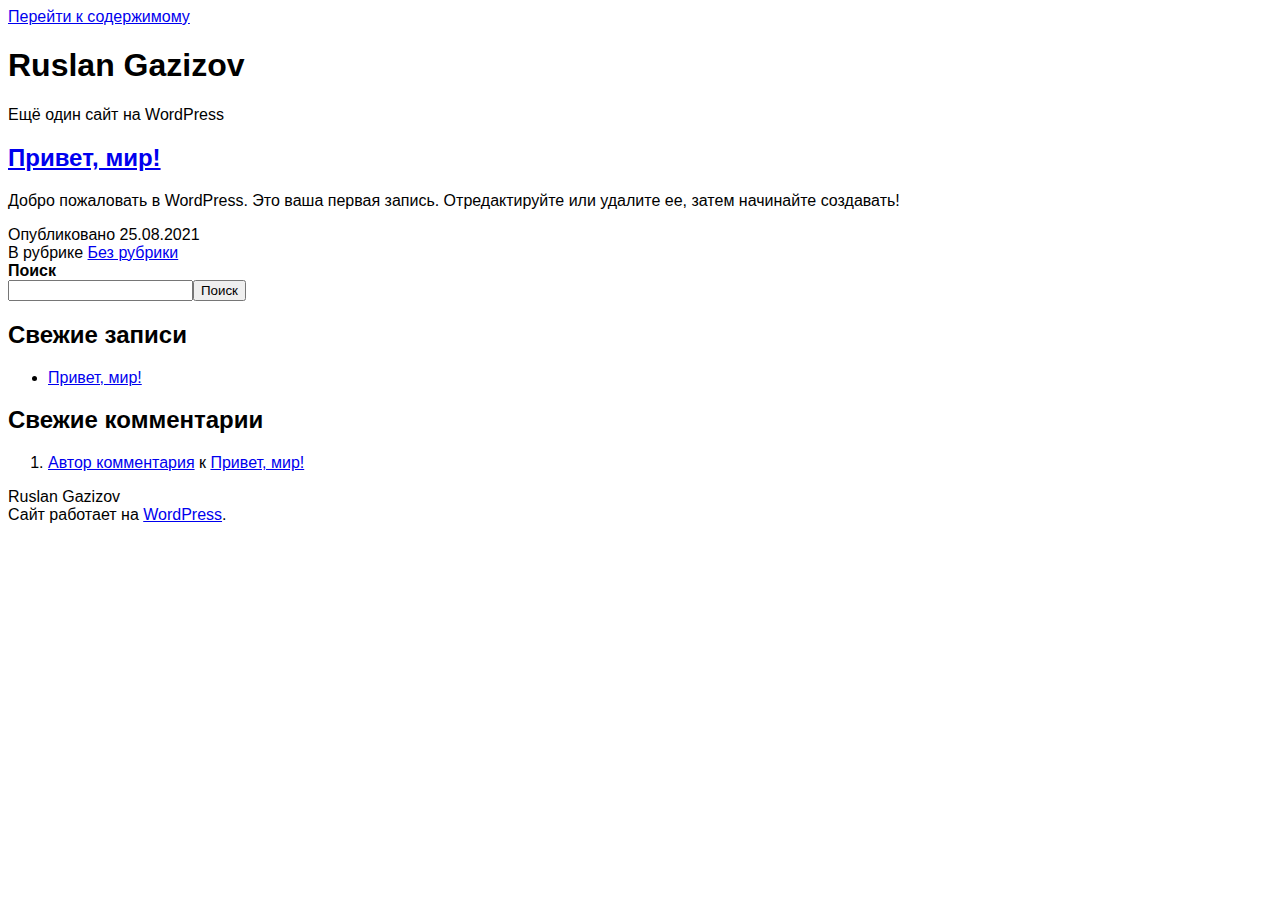
<file: index.html>
<!DOCTYPE html>
<html lang="ru-RU">
<head>
	<meta charset="UTF-8">
	<meta name="viewport" content="width=device-width, initial-scale=1">
	<title>Ruslan Gazizov &#8212; Ещё один сайт на WordPress</title>
<meta name="robots" content="max-image-preview:large">
<link rel="dns-prefetch" href="//s.w.org">
<link rel="alternate" type="application/rss+xml" title="Ruslan Gazizov &raquo; Лента" href="https://ruslangazizov.me/feed/">
<link rel="alternate" type="application/rss+xml" title="Ruslan Gazizov &raquo; Лента комментариев" href="https://ruslangazizov.me/comments/feed/">
		<script>
			window._wpemojiSettings = {"baseUrl":"https:\/\/s.w.org\/images\/core\/emoji\/13.1.0\/72x72\/","ext":".png","svgUrl":"https:\/\/s.w.org\/images\/core\/emoji\/13.1.0\/svg\/","svgExt":".svg","source":{"concatemoji":"https:\/\/ruslangazizov.me\/wp-includes\/js\/wp-emoji-release.min.js?ver=5.8"}};
			!function(e,a,t){var n,r,o,i=a.createElement("canvas"),p=i.getContext&&i.getContext("2d");function s(e,t){var a=String.fromCharCode;p.clearRect(0,0,i.width,i.height),p.fillText(a.apply(this,e),0,0);e=i.toDataURL();return p.clearRect(0,0,i.width,i.height),p.fillText(a.apply(this,t),0,0),e===i.toDataURL()}function c(e){var t=a.createElement("script");t.src=e,t.defer=t.type="text/javascript",a.getElementsByTagName("head")[0].appendChild(t)}for(o=Array("flag","emoji"),t.supports={everything:!0,everythingExceptFlag:!0},r=0;r<o.length;r++)t.supports[o[r]]=function(e){if(!p||!p.fillText)return!1;switch(p.textBaseline="top",p.font="600 32px Arial",e){case"flag":return s([127987,65039,8205,9895,65039],[127987,65039,8203,9895,65039])?!1:!s([55356,56826,55356,56819],[55356,56826,8203,55356,56819])&&!s([55356,57332,56128,56423,56128,56418,56128,56421,56128,56430,56128,56423,56128,56447],[55356,57332,8203,56128,56423,8203,56128,56418,8203,56128,56421,8203,56128,56430,8203,56128,56423,8203,56128,56447]);case"emoji":return!s([10084,65039,8205,55357,56613],[10084,65039,8203,55357,56613])}return!1}(o[r]),t.supports.everything=t.supports.everything&&t.supports[o[r]],"flag"!==o[r]&&(t.supports.everythingExceptFlag=t.supports.everythingExceptFlag&&t.supports[o[r]]);t.supports.everythingExceptFlag=t.supports.everythingExceptFlag&&!t.supports.flag,t.DOMReady=!1,t.readyCallback=function(){t.DOMReady=!0},t.supports.everything||(n=function(){t.readyCallback()},a.addEventListener?(a.addEventListener("DOMContentLoaded",n,!1),e.addEventListener("load",n,!1)):(e.attachEvent("onload",n),a.attachEvent("onreadystatechange",function(){"complete"===a.readyState&&t.readyCallback()})),(n=t.source||{}).concatemoji?c(n.concatemoji):n.wpemoji&&n.twemoji&&(c(n.twemoji),c(n.wpemoji)))}(window,document,window._wpemojiSettings);
		</script>
		<style>img.wp-smiley,
img.emoji {
	display: inline !important;
	border: none !important;
	box-shadow: none !important;
	height: 1em !important;
	width: 1em !important;
	margin: 0 .07em !important;
	vertical-align: -0.1em !important;
	background: none !important;
	padding: 0 !important;
}</style>
	<link rel="stylesheet" id="wp-block-library-css" href="https://ruslangazizov.me/wp-includes/css/dist/block-library/style.min.css?ver=5.8" media="all">
<style id="wp-block-library-theme-inline-css">#start-resizable-editor-section{display:none}.wp-block-audio figcaption{color:#555;font-size:13px;text-align:center}.is-dark-theme .wp-block-audio figcaption{color:hsla(0,0%,100%,.65)}.wp-block-code{font-family:Menlo,Consolas,monaco,monospace;color:#1e1e1e;padding:.8em 1em;border:1px solid #ddd;border-radius:4px}.wp-block-embed figcaption{color:#555;font-size:13px;text-align:center}.is-dark-theme .wp-block-embed figcaption{color:hsla(0,0%,100%,.65)}.blocks-gallery-caption{color:#555;font-size:13px;text-align:center}.is-dark-theme .blocks-gallery-caption{color:hsla(0,0%,100%,.65)}.wp-block-image figcaption{color:#555;font-size:13px;text-align:center}.is-dark-theme .wp-block-image figcaption{color:hsla(0,0%,100%,.65)}.wp-block-pullquote{border-top:4px solid;border-bottom:4px solid;margin-bottom:1.75em;color:currentColor}.wp-block-pullquote__citation,.wp-block-pullquote cite,.wp-block-pullquote footer{color:currentColor;text-transform:uppercase;font-size:.8125em;font-style:normal}.wp-block-quote{border-left:.25em solid;margin:0 0 1.75em;padding-left:1em}.wp-block-quote cite,.wp-block-quote footer{color:currentColor;font-size:.8125em;position:relative;font-style:normal}.wp-block-quote.has-text-align-right{border-left:none;border-right:.25em solid;padding-left:0;padding-right:1em}.wp-block-quote.has-text-align-center{border:none;padding-left:0}.wp-block-quote.is-large,.wp-block-quote.is-style-large{border:none}.wp-block-search .wp-block-search__label{font-weight:700}.wp-block-group.has-background{padding:1.25em 2.375em;margin-top:0;margin-bottom:0}.wp-block-separator{border:none;border-bottom:2px solid;margin-left:auto;margin-right:auto;opacity:.4}.wp-block-separator:not(.is-style-wide):not(.is-style-dots){width:100px}.wp-block-separator.has-background:not(.is-style-dots){border-bottom:none;height:1px}.wp-block-separator.has-background:not(.is-style-wide):not(.is-style-dots){height:2px}.wp-block-table thead{border-bottom:3px solid}.wp-block-table tfoot{border-top:3px solid}.wp-block-table td,.wp-block-table th{padding:.5em;border:1px solid;word-break:normal}.wp-block-table figcaption{color:#555;font-size:13px;text-align:center}.is-dark-theme .wp-block-table figcaption{color:hsla(0,0%,100%,.65)}.wp-block-video figcaption{color:#555;font-size:13px;text-align:center}.is-dark-theme .wp-block-video figcaption{color:hsla(0,0%,100%,.65)}.wp-block-template-part.has-background{padding:1.25em 2.375em;margin-top:0;margin-bottom:0}#end-resizable-editor-section{display:none}</style>
<link rel="stylesheet" id="twenty-twenty-one-style-css" href="https://ruslangazizov.me/wp-content/themes/twentytwentyone/style.css?ver=1.4" media="all">
<style id="twenty-twenty-one-style-inline-css">body,input,textarea,button,.button,.faux-button,.wp-block-button__link,.wp-block-file__button,.has-drop-cap:not(:focus)::first-letter,.has-drop-cap:not(:focus)::first-letter,.entry-content .wp-block-archives,.entry-content .wp-block-categories,.entry-content .wp-block-cover-image,.entry-content .wp-block-latest-comments,.entry-content .wp-block-latest-posts,.entry-content .wp-block-pullquote,.entry-content .wp-block-quote.is-large,.entry-content .wp-block-quote.is-style-large,.entry-content .wp-block-archives *,.entry-content .wp-block-categories *,.entry-content .wp-block-latest-posts *,.entry-content .wp-block-latest-comments *,.entry-content p,.entry-content ol,.entry-content ul,.entry-content dl,.entry-content dt,.entry-content cite,.entry-content figcaption,.entry-content .wp-caption-text,.comment-content p,.comment-content ol,.comment-content ul,.comment-content dl,.comment-content dt,.comment-content cite,.comment-content figcaption,.comment-content .wp-caption-text,.widget_text p,.widget_text ol,.widget_text ul,.widget_text dl,.widget_text dt,.widget-content .rssSummary,.widget-content cite,.widget-content figcaption,.widget-content .wp-caption-text { font-family: 'Helvetica Neue',Helvetica,'Segoe UI',Arial,sans-serif; }</style>
<link rel="stylesheet" id="twenty-twenty-one-print-style-css" href="https://ruslangazizov.me/wp-content/themes/twentytwentyone/assets/css/print.css?ver=1.4" media="print">
<link rel="https://api.w.org/" href="https://ruslangazizov.me/wp-json/">
<link rel="EditURI" type="application/rsd+xml" title="RSD" href="https://ruslangazizov.me/xmlrpc.php?rsd">
<link rel="wlwmanifest" type="application/wlwmanifest+xml" href="https://ruslangazizov.me/wp-includes/wlwmanifest.xml"> 
<meta name="generator" content="WordPress 5.8">
</head>

<body class="home blog wp-embed-responsive is-light-theme no-js hfeed">
<div id="page" class="site">
	<a class="skip-link screen-reader-text" href="#content">Перейти к содержимому</a>

	
<header id="masthead" class="site-header has-title-and-tagline" role="banner">

	

<div class="site-branding">

	
						<h1 class="site-title">Ruslan Gazizov</h1>
			
			<p class="site-description">
			Ещё один сайт на WordPress		</p>
	</div>
<!-- .site-branding -->
	

</header><!-- #masthead -->

	<div id="content" class="site-content">
		<div id="primary" class="content-area">
			<main id="main" class="site-main" role="main">



<article id="post-1" class="post-1 post type-post status-publish format-standard hentry category-1 entry">

	
<header class="entry-header">
	<h2 class="entry-title default-max-width"><a href="https://ruslangazizov.me/2021/08/25/%d0%bf%d1%80%d0%b8%d0%b2%d0%b5%d1%82-%d0%bc%d0%b8%d1%80/">Привет, мир!</a></h2></header><!-- .entry-header -->

	<div class="entry-content">
		<p>Добро пожаловать в WordPress. Это ваша первая запись. Отредактируйте или удалите ее, затем начинайте создавать!</p>
	</div>
<!-- .entry-content -->

	<footer class="entry-footer default-max-width">
		<span class="posted-on">Опубликовано <time class="entry-date published updated" datetime="2021-08-25T14:28:25+03:00">25.08.2021</time></span><div class="post-taxonomies"><span class="cat-links">В рубрике <a href="https://ruslangazizov.me/category/%d0%b1%d0%b5%d0%b7-%d1%80%d1%83%d0%b1%d1%80%d0%b8%d0%ba%d0%b8/" rel="category tag">Без рубрики</a> </span></div>	</footer><!-- .entry-footer -->
</article><!-- #post-${ID} -->
			</main><!-- #main -->
		</div>
<!-- #primary -->
	</div>
<!-- #content -->

	
	<aside class="widget-area">
		<section id="block-2" class="widget widget_block widget_search"><form role="search" method="get" action="https://ruslangazizov.me/" class="wp-block-search__button-outside wp-block-search__text-button wp-block-search">
<label for="wp-block-search__input-1" class="wp-block-search__label">Поиск</label><div class="wp-block-search__inside-wrapper">
<input type="search" id="wp-block-search__input-1" class="wp-block-search__input" name="s" value="" placeholder="" required><button type="submit" class="wp-block-search__button ">Поиск</button>
</div>
</form></section><section id="block-3" class="widget widget_block"><div class="wp-block-group"><div class="wp-block-group__inner-container">
<h2>Свежие записи</h2>
<ul class="wp-block-latest-posts__list wp-block-latest-posts">
<li><a href="https://ruslangazizov.me/2021/08/25/%d0%bf%d1%80%d0%b8%d0%b2%d0%b5%d1%82-%d0%bc%d0%b8%d1%80/">Привет, мир!</a></li>
</ul>
</div></div></section><section id="block-4" class="widget widget_block"><div class="wp-block-group"><div class="wp-block-group__inner-container">
<h2>Свежие комментарии</h2>
<ol class="wp-block-latest-comments"><li class="wp-block-latest-comments__comment"><article><footer class="wp-block-latest-comments__comment-meta"><a class="wp-block-latest-comments__comment-author" href="https://wordpress.org/">Автор комментария</a> к <a class="wp-block-latest-comments__comment-link" href="https://ruslangazizov.me/2021/08/25/%d0%bf%d1%80%d0%b8%d0%b2%d0%b5%d1%82-%d0%bc%d0%b8%d1%80/#comment-1">Привет, мир!</a></footer></article></li></ol>
</div></div></section>	</aside><!-- .widget-area -->


	<footer id="colophon" class="site-footer" role="contentinfo">

				<div class="site-info">
			<div class="site-name">
																						Ruslan Gazizov																		</div>
<!-- .site-name -->
			<div class="powered-by">
				Сайт работает на <a href="https://ru.wordpress.org/">WordPress</a>.			</div>
<!-- .powered-by -->

		</div>
<!-- .site-info -->
	</footer><!-- #colophon -->

</div>
<!-- #page -->

<script>document.body.classList.remove("no-js");</script>	<script>
	if ( -1 !== navigator.userAgent.indexOf( 'MSIE' ) || -1 !== navigator.appVersion.indexOf( 'Trident/' ) ) {
		document.body.classList.add( 'is-IE' );
	}
	</script>
	<script id="twenty-twenty-one-ie11-polyfills-js-after">
( Element.prototype.matches && Element.prototype.closest && window.NodeList && NodeList.prototype.forEach ) || document.write( '<script src="https://ruslangazizov.me/wp-content/themes/twentytwentyone/assets/js/polyfills.js?ver=1.4"><\/scr' + 'ipt>' );
</script>
<script src="https://ruslangazizov.me/wp-content/themes/twentytwentyone/assets/js/responsive-embeds.js?ver=1.4" id="twenty-twenty-one-responsive-embeds-script-js"></script>
<script src="https://ruslangazizov.me/wp-includes/js/wp-embed.min.js?ver=5.8" id="wp-embed-js"></script>
	<script>
	/(trident|msie)/i.test(navigator.userAgent)&&document.getElementById&&window.addEventListener&&window.addEventListener("hashchange",(function(){var t,e=location.hash.substring(1);/^[A-z0-9_-]+$/.test(e)&&(t=document.getElementById(e))&&(/^(?:a|select|input|button|textarea)$/i.test(t.tagName)||(t.tabIndex=-1),t.focus())}),!1);
	</script>
	
</body>
</html>
</file>
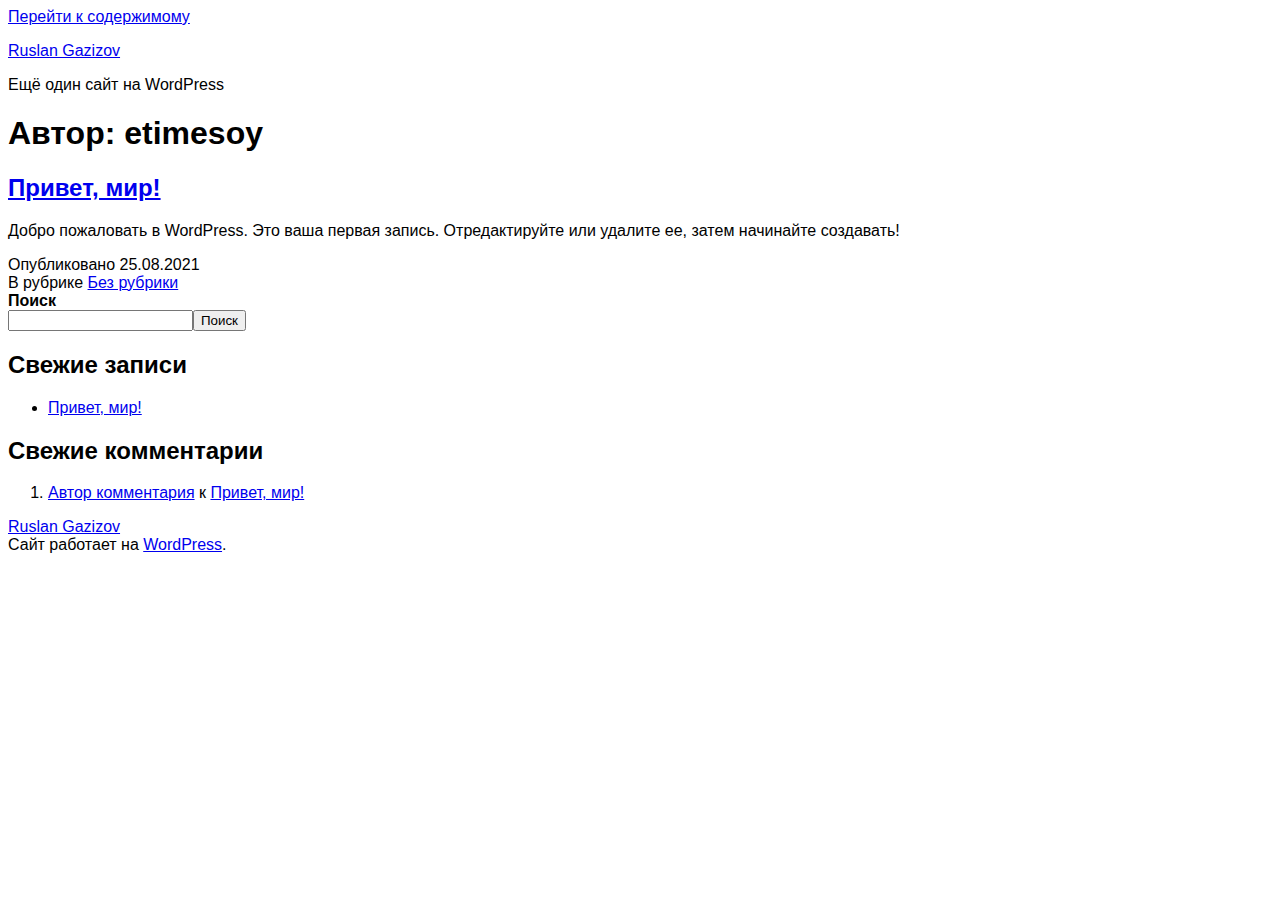
<file: author/etimesoy/index.html>
<!DOCTYPE html>
<html lang="ru-RU">
<head>
	<meta charset="UTF-8">
	<meta name="viewport" content="width=device-width, initial-scale=1">
	<title>etimesoy &#8212; Ruslan Gazizov</title>
<meta name="robots" content="max-image-preview:large">
<link rel="dns-prefetch" href="//s.w.org">
<link rel="alternate" type="application/rss+xml" title="Ruslan Gazizov &raquo; Лента" href="https://ruslangazizov.me/feed/">
<link rel="alternate" type="application/rss+xml" title="Ruslan Gazizov &raquo; Лента комментариев" href="https://ruslangazizov.me/comments/feed/">
<link rel="alternate" type="application/rss+xml" title="Ruslan Gazizov &raquo; Лента записей автора etimesoy" href="https://ruslangazizov.me/author/etimesoy/feed/">
		<script>
			window._wpemojiSettings = {"baseUrl":"https:\/\/s.w.org\/images\/core\/emoji\/13.1.0\/72x72\/","ext":".png","svgUrl":"https:\/\/s.w.org\/images\/core\/emoji\/13.1.0\/svg\/","svgExt":".svg","source":{"concatemoji":"https:\/\/ruslangazizov.me\/wp-includes\/js\/wp-emoji-release.min.js?ver=5.8"}};
			!function(e,a,t){var n,r,o,i=a.createElement("canvas"),p=i.getContext&&i.getContext("2d");function s(e,t){var a=String.fromCharCode;p.clearRect(0,0,i.width,i.height),p.fillText(a.apply(this,e),0,0);e=i.toDataURL();return p.clearRect(0,0,i.width,i.height),p.fillText(a.apply(this,t),0,0),e===i.toDataURL()}function c(e){var t=a.createElement("script");t.src=e,t.defer=t.type="text/javascript",a.getElementsByTagName("head")[0].appendChild(t)}for(o=Array("flag","emoji"),t.supports={everything:!0,everythingExceptFlag:!0},r=0;r<o.length;r++)t.supports[o[r]]=function(e){if(!p||!p.fillText)return!1;switch(p.textBaseline="top",p.font="600 32px Arial",e){case"flag":return s([127987,65039,8205,9895,65039],[127987,65039,8203,9895,65039])?!1:!s([55356,56826,55356,56819],[55356,56826,8203,55356,56819])&&!s([55356,57332,56128,56423,56128,56418,56128,56421,56128,56430,56128,56423,56128,56447],[55356,57332,8203,56128,56423,8203,56128,56418,8203,56128,56421,8203,56128,56430,8203,56128,56423,8203,56128,56447]);case"emoji":return!s([10084,65039,8205,55357,56613],[10084,65039,8203,55357,56613])}return!1}(o[r]),t.supports.everything=t.supports.everything&&t.supports[o[r]],"flag"!==o[r]&&(t.supports.everythingExceptFlag=t.supports.everythingExceptFlag&&t.supports[o[r]]);t.supports.everythingExceptFlag=t.supports.everythingExceptFlag&&!t.supports.flag,t.DOMReady=!1,t.readyCallback=function(){t.DOMReady=!0},t.supports.everything||(n=function(){t.readyCallback()},a.addEventListener?(a.addEventListener("DOMContentLoaded",n,!1),e.addEventListener("load",n,!1)):(e.attachEvent("onload",n),a.attachEvent("onreadystatechange",function(){"complete"===a.readyState&&t.readyCallback()})),(n=t.source||{}).concatemoji?c(n.concatemoji):n.wpemoji&&n.twemoji&&(c(n.twemoji),c(n.wpemoji)))}(window,document,window._wpemojiSettings);
		</script>
		<style>img.wp-smiley,
img.emoji {
	display: inline !important;
	border: none !important;
	box-shadow: none !important;
	height: 1em !important;
	width: 1em !important;
	margin: 0 .07em !important;
	vertical-align: -0.1em !important;
	background: none !important;
	padding: 0 !important;
}</style>
	<link rel="stylesheet" id="wp-block-library-css" href="https://ruslangazizov.me/wp-includes/css/dist/block-library/style.min.css?ver=5.8" media="all">
<style id="wp-block-library-theme-inline-css">#start-resizable-editor-section{display:none}.wp-block-audio figcaption{color:#555;font-size:13px;text-align:center}.is-dark-theme .wp-block-audio figcaption{color:hsla(0,0%,100%,.65)}.wp-block-code{font-family:Menlo,Consolas,monaco,monospace;color:#1e1e1e;padding:.8em 1em;border:1px solid #ddd;border-radius:4px}.wp-block-embed figcaption{color:#555;font-size:13px;text-align:center}.is-dark-theme .wp-block-embed figcaption{color:hsla(0,0%,100%,.65)}.blocks-gallery-caption{color:#555;font-size:13px;text-align:center}.is-dark-theme .blocks-gallery-caption{color:hsla(0,0%,100%,.65)}.wp-block-image figcaption{color:#555;font-size:13px;text-align:center}.is-dark-theme .wp-block-image figcaption{color:hsla(0,0%,100%,.65)}.wp-block-pullquote{border-top:4px solid;border-bottom:4px solid;margin-bottom:1.75em;color:currentColor}.wp-block-pullquote__citation,.wp-block-pullquote cite,.wp-block-pullquote footer{color:currentColor;text-transform:uppercase;font-size:.8125em;font-style:normal}.wp-block-quote{border-left:.25em solid;margin:0 0 1.75em;padding-left:1em}.wp-block-quote cite,.wp-block-quote footer{color:currentColor;font-size:.8125em;position:relative;font-style:normal}.wp-block-quote.has-text-align-right{border-left:none;border-right:.25em solid;padding-left:0;padding-right:1em}.wp-block-quote.has-text-align-center{border:none;padding-left:0}.wp-block-quote.is-large,.wp-block-quote.is-style-large{border:none}.wp-block-search .wp-block-search__label{font-weight:700}.wp-block-group.has-background{padding:1.25em 2.375em;margin-top:0;margin-bottom:0}.wp-block-separator{border:none;border-bottom:2px solid;margin-left:auto;margin-right:auto;opacity:.4}.wp-block-separator:not(.is-style-wide):not(.is-style-dots){width:100px}.wp-block-separator.has-background:not(.is-style-dots){border-bottom:none;height:1px}.wp-block-separator.has-background:not(.is-style-wide):not(.is-style-dots){height:2px}.wp-block-table thead{border-bottom:3px solid}.wp-block-table tfoot{border-top:3px solid}.wp-block-table td,.wp-block-table th{padding:.5em;border:1px solid;word-break:normal}.wp-block-table figcaption{color:#555;font-size:13px;text-align:center}.is-dark-theme .wp-block-table figcaption{color:hsla(0,0%,100%,.65)}.wp-block-video figcaption{color:#555;font-size:13px;text-align:center}.is-dark-theme .wp-block-video figcaption{color:hsla(0,0%,100%,.65)}.wp-block-template-part.has-background{padding:1.25em 2.375em;margin-top:0;margin-bottom:0}#end-resizable-editor-section{display:none}</style>
<link rel="stylesheet" id="twenty-twenty-one-style-css" href="https://ruslangazizov.me/wp-content/themes/twentytwentyone/style.css?ver=1.4" media="all">
<style id="twenty-twenty-one-style-inline-css">body,input,textarea,button,.button,.faux-button,.wp-block-button__link,.wp-block-file__button,.has-drop-cap:not(:focus)::first-letter,.has-drop-cap:not(:focus)::first-letter,.entry-content .wp-block-archives,.entry-content .wp-block-categories,.entry-content .wp-block-cover-image,.entry-content .wp-block-latest-comments,.entry-content .wp-block-latest-posts,.entry-content .wp-block-pullquote,.entry-content .wp-block-quote.is-large,.entry-content .wp-block-quote.is-style-large,.entry-content .wp-block-archives *,.entry-content .wp-block-categories *,.entry-content .wp-block-latest-posts *,.entry-content .wp-block-latest-comments *,.entry-content p,.entry-content ol,.entry-content ul,.entry-content dl,.entry-content dt,.entry-content cite,.entry-content figcaption,.entry-content .wp-caption-text,.comment-content p,.comment-content ol,.comment-content ul,.comment-content dl,.comment-content dt,.comment-content cite,.comment-content figcaption,.comment-content .wp-caption-text,.widget_text p,.widget_text ol,.widget_text ul,.widget_text dl,.widget_text dt,.widget-content .rssSummary,.widget-content cite,.widget-content figcaption,.widget-content .wp-caption-text { font-family: 'Helvetica Neue',Helvetica,'Segoe UI',Arial,sans-serif; }</style>
<link rel="stylesheet" id="twenty-twenty-one-print-style-css" href="https://ruslangazizov.me/wp-content/themes/twentytwentyone/assets/css/print.css?ver=1.4" media="print">
<link rel="https://api.w.org/" href="https://ruslangazizov.me/wp-json/">
<link rel="alternate" type="application/json" href="https://ruslangazizov.me/wp-json/wp/v2/users/1">
<link rel="EditURI" type="application/rsd+xml" title="RSD" href="https://ruslangazizov.me/xmlrpc.php?rsd">
<link rel="wlwmanifest" type="application/wlwmanifest+xml" href="https://ruslangazizov.me/wp-includes/wlwmanifest.xml"> 
<meta name="generator" content="WordPress 5.8">
</head>

<body class="archive author author-etimesoy author-1 wp-embed-responsive is-light-theme no-js hfeed">
<div id="page" class="site">
	<a class="skip-link screen-reader-text" href="#content">Перейти к содержимому</a>

	
<header id="masthead" class="site-header has-title-and-tagline" role="banner">

	

<div class="site-branding">

	
						<p class="site-title"><a href="https://ruslangazizov.me/">Ruslan Gazizov</a></p>
			
			<p class="site-description">
			Ещё один сайт на WordPress		</p>
	</div>
<!-- .site-branding -->
	

</header><!-- #masthead -->

	<div id="content" class="site-content">
		<div id="primary" class="content-area">
			<main id="main" class="site-main" role="main">


	<header class="page-header alignwide">
		<h1 class="page-title">Автор: <span>etimesoy</span>
</h1>			</header><!-- .page-header -->

					
<article id="post-1" class="post-1 post type-post status-publish format-standard hentry category-1 entry">

	
<header class="entry-header">
	<h2 class="entry-title default-max-width"><a href="https://ruslangazizov.me/2021/08/25/%d0%bf%d1%80%d0%b8%d0%b2%d0%b5%d1%82-%d0%bc%d0%b8%d1%80/">Привет, мир!</a></h2></header><!-- .entry-header -->

	<div class="entry-content">
		<p>Добро пожаловать в WordPress. Это ваша первая запись. Отредактируйте или удалите ее, затем начинайте создавать!</p>
	</div>
<!-- .entry-content -->

	<footer class="entry-footer default-max-width">
		<span class="posted-on">Опубликовано <time class="entry-date published updated" datetime="2021-08-25T14:28:25+03:00">25.08.2021</time></span><div class="post-taxonomies"><span class="cat-links">В рубрике <a href="https://ruslangazizov.me/category/%d0%b1%d0%b5%d0%b7-%d1%80%d1%83%d0%b1%d1%80%d0%b8%d0%ba%d0%b8/" rel="category tag">Без рубрики</a> </span></div>	</footer><!-- .entry-footer -->
</article><!-- #post-${ID} -->
	
	

			</main><!-- #main -->
		</div>
<!-- #primary -->
	</div>
<!-- #content -->

	
	<aside class="widget-area">
		<section id="block-2" class="widget widget_block widget_search"><form role="search" method="get" action="https://ruslangazizov.me/" class="wp-block-search__button-outside wp-block-search__text-button wp-block-search">
<label for="wp-block-search__input-1" class="wp-block-search__label">Поиск</label><div class="wp-block-search__inside-wrapper">
<input type="search" id="wp-block-search__input-1" class="wp-block-search__input" name="s" value="" placeholder="" required><button type="submit" class="wp-block-search__button ">Поиск</button>
</div>
</form></section><section id="block-3" class="widget widget_block"><div class="wp-block-group"><div class="wp-block-group__inner-container">
<h2>Свежие записи</h2>
<ul class="wp-block-latest-posts__list wp-block-latest-posts">
<li><a href="https://ruslangazizov.me/2021/08/25/%d0%bf%d1%80%d0%b8%d0%b2%d0%b5%d1%82-%d0%bc%d0%b8%d1%80/">Привет, мир!</a></li>
</ul>
</div></div></section><section id="block-4" class="widget widget_block"><div class="wp-block-group"><div class="wp-block-group__inner-container">
<h2>Свежие комментарии</h2>
<ol class="wp-block-latest-comments"><li class="wp-block-latest-comments__comment"><article><footer class="wp-block-latest-comments__comment-meta"><a class="wp-block-latest-comments__comment-author" href="https://wordpress.org/">Автор комментария</a> к <a class="wp-block-latest-comments__comment-link" href="https://ruslangazizov.me/2021/08/25/%d0%bf%d1%80%d0%b8%d0%b2%d0%b5%d1%82-%d0%bc%d0%b8%d1%80/#comment-1">Привет, мир!</a></footer></article></li></ol>
</div></div></section>	</aside><!-- .widget-area -->


	<footer id="colophon" class="site-footer" role="contentinfo">

				<div class="site-info">
			<div class="site-name">
																						<a href="https://ruslangazizov.me/">Ruslan Gazizov</a>
																		</div>
<!-- .site-name -->
			<div class="powered-by">
				Сайт работает на <a href="https://ru.wordpress.org/">WordPress</a>.			</div>
<!-- .powered-by -->

		</div>
<!-- .site-info -->
	</footer><!-- #colophon -->

</div>
<!-- #page -->

<script>document.body.classList.remove("no-js");</script>	<script>
	if ( -1 !== navigator.userAgent.indexOf( 'MSIE' ) || -1 !== navigator.appVersion.indexOf( 'Trident/' ) ) {
		document.body.classList.add( 'is-IE' );
	}
	</script>
	<script id="twenty-twenty-one-ie11-polyfills-js-after">
( Element.prototype.matches && Element.prototype.closest && window.NodeList && NodeList.prototype.forEach ) || document.write( '<script src="https://ruslangazizov.me/wp-content/themes/twentytwentyone/assets/js/polyfills.js?ver=1.4"><\/scr' + 'ipt>' );
</script>
<script src="https://ruslangazizov.me/wp-content/themes/twentytwentyone/assets/js/responsive-embeds.js?ver=1.4" id="twenty-twenty-one-responsive-embeds-script-js"></script>
<script src="https://ruslangazizov.me/wp-includes/js/wp-embed.min.js?ver=5.8" id="wp-embed-js"></script>
	<script>
	/(trident|msie)/i.test(navigator.userAgent)&&document.getElementById&&window.addEventListener&&window.addEventListener("hashchange",(function(){var t,e=location.hash.substring(1);/^[A-z0-9_-]+$/.test(e)&&(t=document.getElementById(e))&&(/^(?:a|select|input|button|textarea)$/i.test(t.tagName)||(t.tabIndex=-1),t.focus())}),!1);
	</script>
	
</body>
</html>
</file>
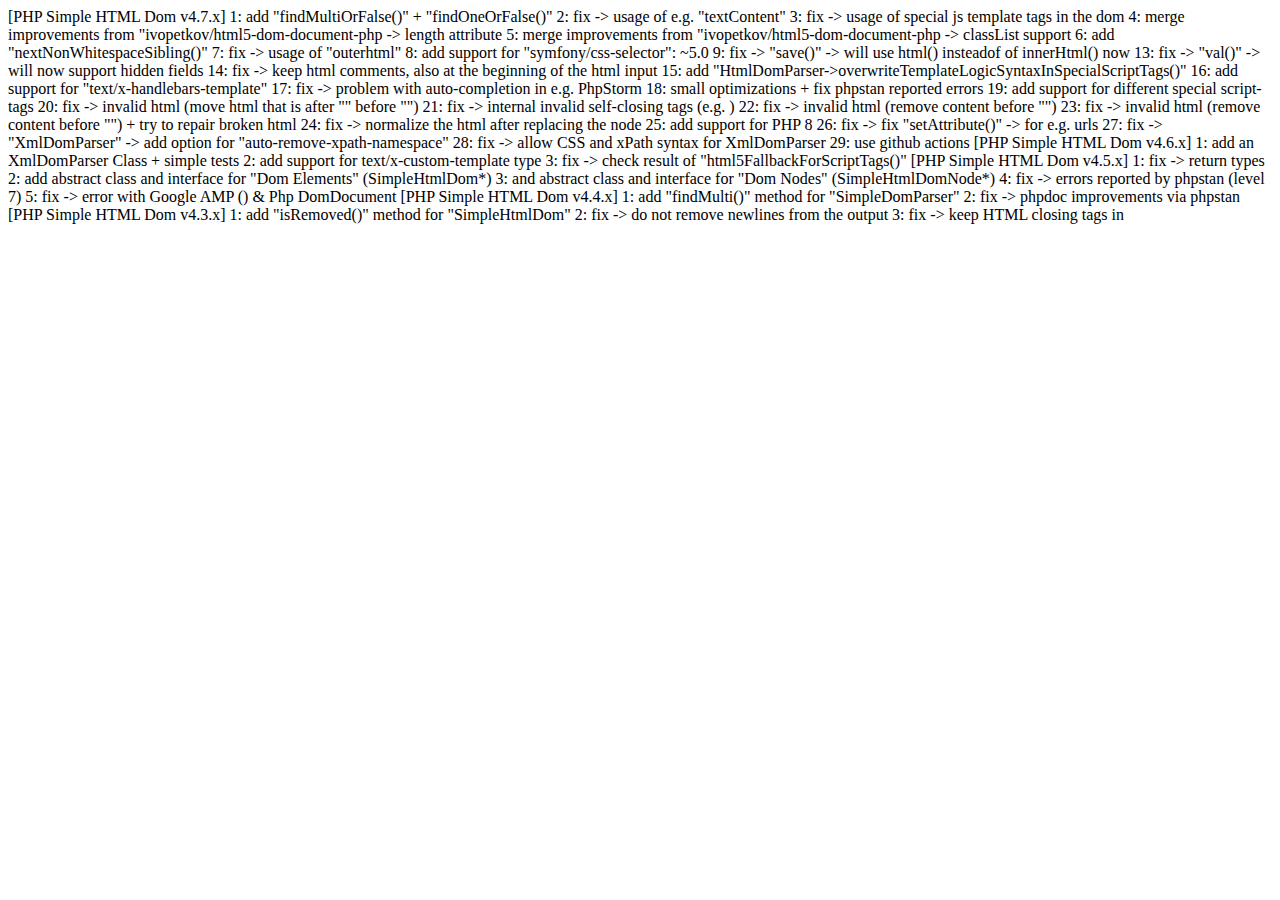
<file: wp-content/plugins/simply-static/vendor/voku/simple_html_dom/CHANGELOG/index.html>
[PHP Simple HTML Dom v4.7.x]
1: add "findMultiOrFalse()" + "findOneOrFalse()"
2: fix -> usage of e.g. "textContent"
3: fix -> usage of special js template tags in the dom
4: merge improvements from "ivopetkov/html5-dom-document-php -> length attribute
5: merge improvements from "ivopetkov/html5-dom-document-php -> classList support
6: add "nextNonWhitespaceSibling()"
7: fix -> usage of "outerhtml"
8: add support for "symfony/css-selector": ~5.0
9: fix -> "save()" -> will use html() insteadof of innerHtml() now
13: fix -> "val()" -> will now support hidden fields
14: fix -> keep html comments, also at the beginning of the html input
15: add "HtmlDomParser->overwriteTemplateLogicSyntaxInSpecialScriptTags()"
16: add support for "text/x-handlebars-template"
17: fix -> problem with auto-completion in e.g. PhpStorm
18: small optimizations + fix phpstan reported errors
19: add support for different special script-tags
20: fix -> invalid html (move html that is after "</html>" before "</html>")
21: fix -> internal invalid self-closing tags (e.g. <wbr>)
22: fix -> invalid html (remove content before "<!doctype.*>")
23: fix -> invalid html (remove content before "<!doctype.*>") + try to repair broken html
24: fix -> normalize the html after replacing the node
25: add support for PHP 8
26: fix -> fix "setAttribute()" -> for e.g. urls
27: fix -> "XmlDomParser" -> add option for "auto-remove-xpath-namespace"
28: fix -> allow CSS and xPath syntax for XmlDomParser
29: use github actions


[PHP Simple HTML Dom v4.6.x]
1: add an XmlDomParser Class + simple tests
2: add support for text/x-custom-template type
3: fix -> check result of "html5FallbackForScriptTags()"


[PHP Simple HTML Dom v4.5.x]
1: fix -> return types
2: add abstract class and interface for "Dom Elements" (SimpleHtmlDom*)
3: and abstract class and interface for "Dom Nodes" (SimpleHtmlDomNode*)
4: fix -> errors reported by phpstan (level 7)
5: fix -> error with Google AMP (<html ⚡>) & Php DomDocument


[PHP Simple HTML Dom v4.4.x]
1: add "findMulti()" method for "SimpleDomParser"
2: fix -> phpdoc improvements via phpstan


[PHP Simple HTML Dom v4.3.x]
1: add "isRemoved()" method for "SimpleHtmlDom"
2: fix -> do not remove newlines from the output
3: fix -> keep HTML closing tags in <script> tags


[PHP Simple HTML Dom v4.2.x]
1: add "val()" method for form elements
2: add simple access to DOMElement via "SimpleHtmlDom"
3: fix -> for special script tags with type="text/html"


[PHP Simple HTML Dom v4.1.x]
1: "HtmlDomParser" -> fix clone method for "document"
2: add "findOne($selector)" === "find($selector, 0)"
3: update "symfony/css-selector" (optional)
4: use LIBXML options for every html-loading task
5: fix -> for vuejs (attributes beginning with "@")
6: fix -> plaintext output
7: fix -> document.write issue from DomDocument
8: fix -> remove (auto-added) head element


[PHP Simple HTML Dom v4.0.x]
1: drop support for PHP < 7.0
2: use "strict_types"
3: "Portable UTF-8" is now optional


[PHP Simple HTML Dom v3.1.x]
1: optimize performance (use the "UTF8"-Class only if needed)
2: fix html-handling of "meta"-tags [tags in the <head>-tag]


[PHP Simple HTML Dom v3.0.x]
1: use output from "SimpleHtmlDomNode" as array instead of string


[PHP Simple HTML Dom v2.0.x]
1: Complete Re-Write (based on https://github.com/dimabdc/PHP-Fast-Simple-HTML-DOM-Parser)
2: bug-fixing / performance improvements


[PHP Simple HTML Dom v1.7.x]
1: removed old parameter: maxLen / lowercase / stripRN / defaultBRText / defaultSpanText
2: add good default settings
3: removed charset-parsing (use UTF-8)


[PHP Simple HTML Dom v1.6.x]
1: fixed code-style
2: removed debugging
3: use Composer and PSR-0
4: added UTF-8 Support (need some testing)


[PHP Simple HTML Dom version 1.5 released.]
1: Memory leak fixed!
2: Added support for detecting the source html character set.  This is used to convert characters when plaintext is requested.
3: Other little fixes and features, too numerous to categorize.
4: add ability to search the "noise" array


[PHP Simple HTML DOM Parser v1.11 is released]
1. Supports xpath generated from Firebug.
2. New method "dump" of "simple_html_dom_node".
3. New attribute "xmltext" of "simple_html_dom_node".
4. remove preg_quote on selector match function: [attribute*=value];
5. Element "Comment" will treat as children.
6. Fixed the problem with <pre>.
7. Fixed bug #2207477 (does not load some pages properly).
8. Fixed bug #2315853 (Error with character after < sign).


[PHP Simple HTML DOM Parser v1.10 is released]
1. Negative indexes supports of "find" method, thanks for Vadim Voituk.
2. Constructor with automatically load contents either text or file/url, thanks for Antcs.
3. Fully supports wildcard in selectors.
4. Fixed bug of confusing by the < symbol inside the text.
5. Fixed bug of dash in selectors.
6. Fixed bug of <nobr>.
7. Fixed bug #2155883 (Nested List Parses Incorrectly).
8. Fixed bug #2155113 (error with unclosed html tags).


[PHP Simple HTML DOM Parser v1.00 is released]
1. New method "getAllAttributes" of "simple_html_dom_node".
2. Fix the bug of selector in some critical conditions.
3. Fix the bug of striping php tags.
4. Fix the bug of remove_noise().
5. Fix the bug of noise in attributes.
6. Supports full javascript string in selector: $e->find("a[onclick=alert('hello')]").
7. Change selector "*=" to case-insentive.


[PHP Simple HTML DOM Parser v0.99 is released]
1. Performance turning (boost 10%).
2. Memory requirement reduce 25%.
3. Change function name from "file_get_dom()" to "file_get_html()".
4. Change function name from "str_get_dom()" to "str_get_html()".
5. Fixed bug #2011286 (Error with unclosed html tags).
6. Fixed bug #2012551 (Error parsing divs).
7. Fixed bug #2020924 (Error for missed tag.).
8. Fixed bug (problem with <body> tag's innertext).


[PHP Simple HTML DOM Parser v0.98 is released]
1. Performance turning (boost 20%).
2. Supports "multiple class" selector feature: <div class="a b c"></div>.
3. New "callback function" feature.
4. New "multiple selectors" feature: $dom->find('p,a,b');
5. New examples.
6. Supports extract contents from HTML features:  $dom->plaintext;
7. Fix the bug of $dom->clear().
8. Fix the bug of text nodes' innertext.
9. Fix the bug of comment nodes' innertext.
10. Fix the bug of decendent selector with optional tags.
11. Change simple_html_dom_node method name from "text()" to "makeup()".


[PHP Simple HTML DOM Parser v0.97 is released]
1. Important!! file and class name changed (html_dom_parser->simple_html_dom)!
2. Important!! ($dom->save_file) will not support anymore.
3. New node type "comment" (eg. $dom->find('comment')).
4. Add self-closing tags: 'base', 'spacer'.
5. Fix the bug of outertext (th).
6. Fix the bug of regular expression escaping chars ($dom->find).
7. Fix the bug while line-breaker and "\t" in tags.
8. Remove example "example_customize_parser.php".
9. New example "simple_html_dom_utility.php".


[PHP Simple HTML DOM Parser v0.96 is released]
1. (Request #1936000) New DOM operations(first_child, last_child, next_sibling, previous_sibling).
2. New method to remove attribute.
3. Add the solution while server behind proxy in FAQ (Thanks to Yousuke Shaggy).
4. Add traverse section in manual.
5. Now file_get_dom supports full file_get_contents parameters.
6. Fix the bug of self-closing tags in the end of file.
7. Fix the bug of blanks in the end of tag.
8. Add Reference section in manual.
#. Fix some typo of testcase.


[PHP Simple HTML DOM Parser v0.95 is released]
1. New attribute filters (Thanks to Yousuke Kumakura).
2. Fix the bug of optional-closing tags.
3. Fix the bug of parsing the line break next to the tag's name.
4. Supports tag name with namespace.
#. Refine structure of testcase.


[PHP Simple HTML DOM Parser v0.94 is released]
1. Stop infinity loop while tthe source content is BAD HTML.
2. Fix the bug of adding new attributes to self closing tags.
3. Fix the bug of customize parser without $dom->remove_noise();
4. Add FAQ section in manual.
</file>
